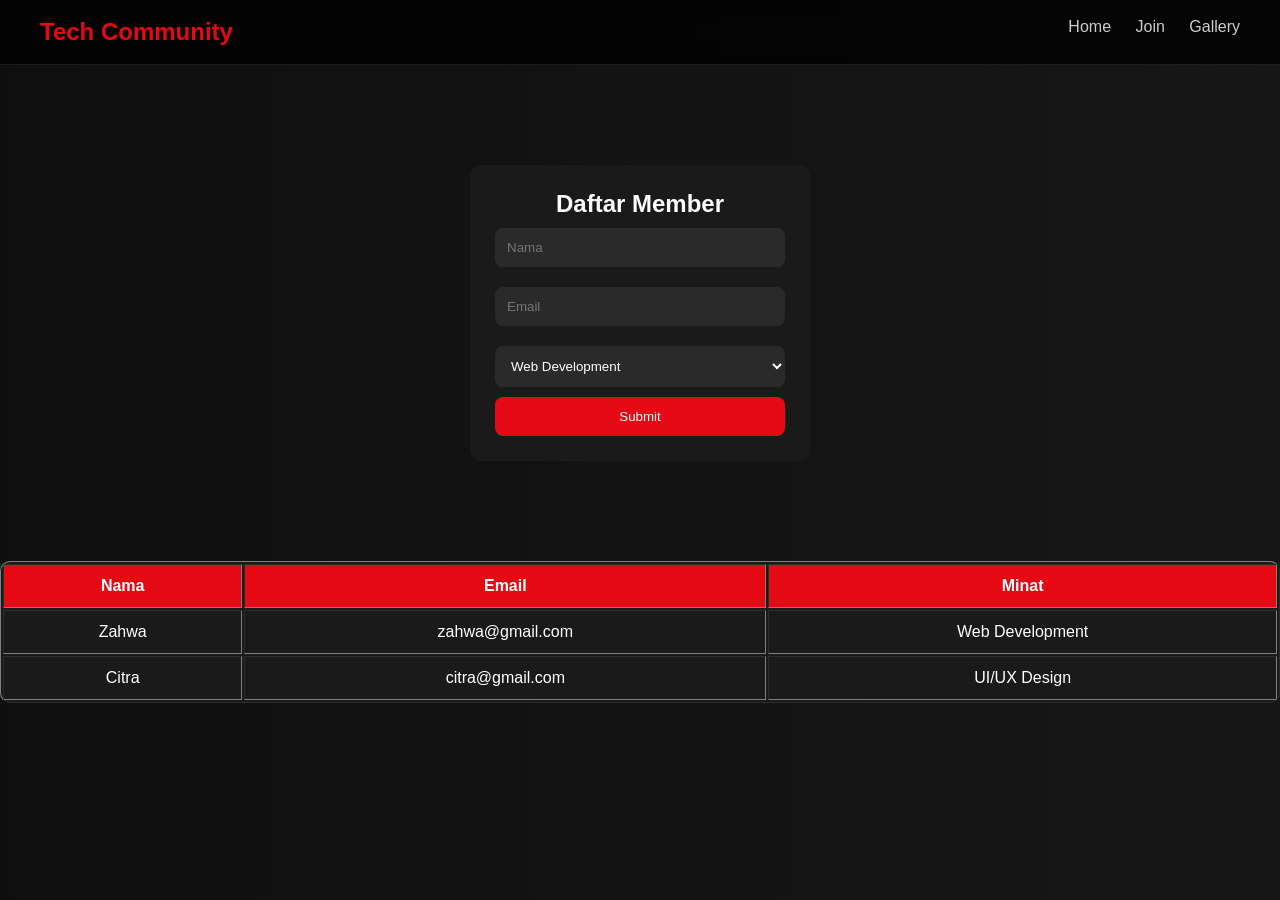
<file: form.html>
<!DOCTYPE html>
<html lang="id">
<head>
  <meta charset="UTF-8">
  <title>Form Member</title>
  <link rel="stylesheet" href="style.css">
</head>
<body>

<nav>
  <h2>Tech Community</h2>
  <div>
    <a href="index.html">Home</a>
    <a href="form.html">Join</a>
    <a href="gallery.html">Gallery</a>
  </div>
</nav>

<section class="form-container">
  <h2>Daftar Member</h2>

  <form id="memberForm">
    <input type="text" id="nama" placeholder="Nama" required>
    <input type="email" id="email" placeholder="Email" required>

    <select id="minat">
      <option>Web Development</option>
      <option>UI/UX Design</option>
      <option>Data Science</option>
    </select>

    <button type="submit">Submit</button>
  </form>

  <div id="result"></div>
</section>

<table border="1" id="memberTable">
  <thead>
    <tr>
      <th>Nama</th>
      <th>Email</th>
      <th>Minat</th>
    </tr>
  </thead>
  <tbody></tbody>
</table>

<script src="script.js"></script>
</body>
</html>
</file>
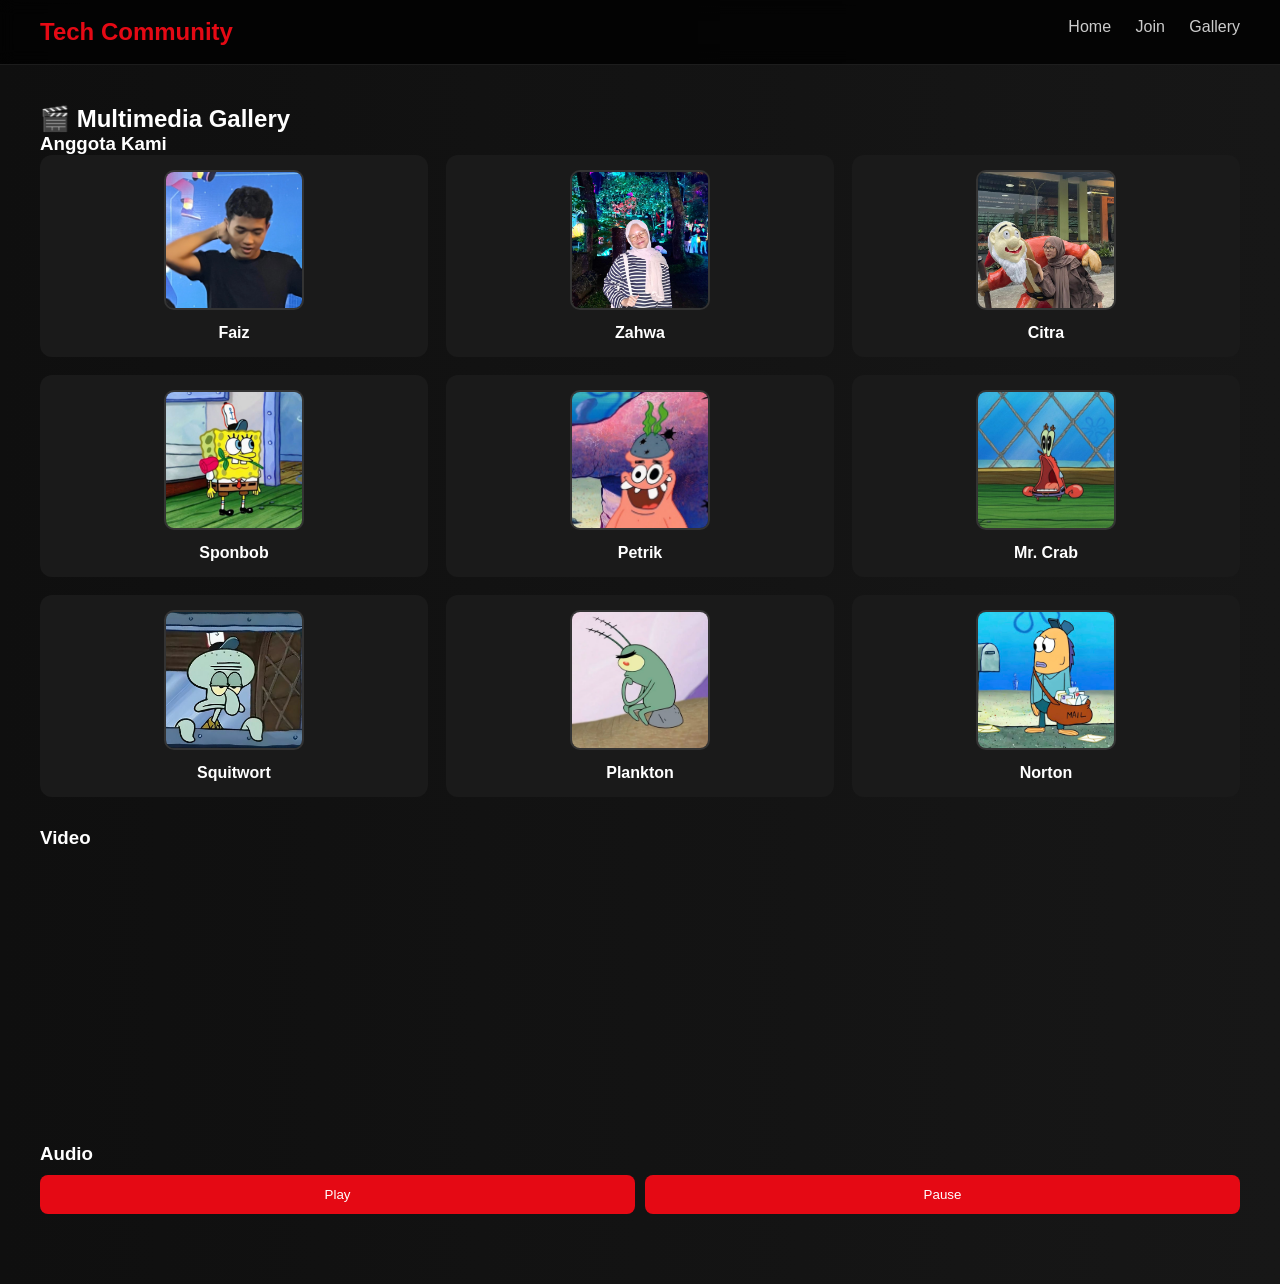
<file: gallery.html>
<!DOCTYPE html>
<html lang="id">
<head>
  <meta charset="UTF-8">
  <title>Gallery</title>
  <link rel="stylesheet" href="style.css">
</head>
<body>

<nav>
  <h2>Tech Community</h2>
  <div>
    <a href="index.html">Home</a>
    <a href="form.html">Join</a>
    <a href="gallery.html">Gallery</a>
  </div>
</nav>

<section class="gallery-container">
  <h2>🎬 Multimedia Gallery</h2>

  <div class="card">
  <h3>Anggota Kami</h3>

  <div class="member-list">
  
    
    <div class="member">
      <img src="img/faiz.jpeg">
      <p>Faiz</p>
    </div>
    
    <div class="member">
      <img src="img/zahwa.jpeg">
      <p>Zahwa</p>
    </div>
    
    <div class="member">
      <img src="img/citra.jpeg">
      <p>Citra</p>
    </div>

    <div class="member">
      <img src="img/sponbob.jpg">
      <p>Sponbob</p>
    </div>

    <div class="member">
      <img src="img/petrik.jpg">
      <p>Petrik</p>
    </div>

    <div class="member">
      <img src="img/crab.jpg">
      <p>Mr. Crab</p>
    </div>

    <div class="member">
      <img src="img/squitwort.jpg">
      <p>Squitwort</p>
    </div>

    <div class="member">
      <img src="img/plankton.jpg">
      <p>Plankton</p>
    </div>

    <div class="member">
      <img src="img/norton.jpg">
      <p>Norton</p>
    </div>

  </div>
</div>

<div class="card">
    <h3>Video</h3>
    <iframe src="https://www.youtube.com/embed/2xWpbjWp1Qc?si=hbsOGsyxGSWRAgCL" allowfullscreen></iframe>
  </div>

  <div class="card">
    <h3>Audio</h3>
    <audio id="audio">
    <source src="https://www.myinstants.com/media/sounds/hey-antek-antek-asing-prabowo.mp3" type="audio/mpeg">
    </audio>
    <div class="audio-btn">
      <button onclick="playAudio()">Play</button>
      <button onclick="pauseAudio()">Pause</button>
    </div>
  </div>

</section>

<script src="script.js"></script>
</body>
</html>
</file>
<file: style.css>
* {
  margin: 0;
  padding: 0;
  box-sizing: border-box;
  font-family: 'Poppins', sans-serif;
}

body {
  background: linear-gradient(270deg, #0f0f0f, #1f1f1f, #0f0f0f);
  background-size: 400% 400%;
  animation: bgMove 10s ease infinite;

  color: white;
  opacity: 1;
  transition: opacity 0.3s ease;
}

@keyframes bgMove {
  0% {
    background-position: 0% 50%;
  }
  50% {
    background-position: 100% 50%;
  }
  100% {
    background-position: 0% 50%;
  }
}

body.fade-in { opacity: 1; }
body.fade-out { opacity: 0; }

nav {
  display: flex;
  justify-content: space-between;
  padding: 18px 40px;
  background: rgba(0,0,0,0.8);
  backdrop-filter: blur(8px);
  border-bottom: 1px solid rgba(255,255,255,0.1);
}

nav h2 {
  color: #e50914;
}

nav a {
  color: #ccc;
  margin-left: 20px;
  text-decoration: none;
  transition: 0.3s;
}

nav a:hover {
  color: white;
}

.hero {
  text-align: center;
  margin-top: 100px;
}

.hero h1 {
  font-size: 42px;
  color: #fff;
}

.table-section {
  padding: 40px;
}

table {
  width: 100%;
  border-radius: 10px;
  overflow: hidden;
  background: #1a1a1a;
}

th {
  background: #e50914;
  color: white;
}

th, td {
  padding: 12px;
  text-align: center;
}

tr {
  transition: 0.3s;
}

tr:hover {
  background: #2a2a2a;
}

.form-container {
  width: 340px;
  margin: 100px auto;
  text-align: center;
  background: #1a1a1a;
  padding: 25px;
  border-radius: 12px;
}

input, select {
  width: 100%;
  margin: 10px 0;
  padding: 12px;
  border-radius: 8px;
  border: none;
  background: #2a2a2a;
  color: white;
}

button {
  width: 100%;
  padding: 12px;
  border-radius: 8px;
  border: none;
  background: #e50914;
  color: white;
  cursor: pointer;
  transition: 0.3s;
}

button:hover {
  background: #ff1f1f;
  transform: scale(1.05);
}

.gallery-container {
  padding: 40px;
}

.card {
  margin-bottom: 30px;
}

.member-list {
  display: grid;
  grid-template-columns: repeat(3, 1fr);
  gap: 18px;
}

.member {
  text-align: center;
  background: #1a1a1a;
  padding: 15px;
  border-radius: 12px;
  transition: 0.3s;
}

.member img {
  width: 100%;
  max-width: 140px;
  height: 140px;
  object-fit: cover;
  border-radius: 10px;
  border: 2px solid #333;
  transition: 0.3s;
}

.member:hover {
  transform: scale(1.08);
}

.member:hover img {
  border-color: #e50914;
  box-shadow: 0 0 15px rgba(229,9,20,0.6);
}

.member p {
  margin-top: 10px;
  font-weight: 600;
}

iframe {
  width: 100%;
  height: 250px;
  border-radius: 10px;
  border: none;
  margin-top: 10px;
}

.audio-btn {
  display: flex;
  gap: 10px;
  margin-top: 10px;
}

@media (max-width: 768px) {
  .member-list {
    grid-template-columns: repeat(2, 1fr);
  }
}

.video-bg {
  position: fixed;
  top: 0;
  left: 0;
  width: 100%;
  height: 100%;
  z-index: -1;
  overflow: hidden;
}

.video-bg iframe {
  width: 120vw;
  height: 120vh;
  transform: translate(-10%, -10%);
  pointer-events: none;
}

.video-bg::after {
  content: "";
  position: absolute;
  width: 100%;
  height: 100%;
  background: rgba(0,0,0,0.6);
  top: 0;
  left: 0;
}

.hero-content {
  text-align: center;
}

.hero-content h1 {
  font-size: 42px;
  margin-bottom: 20px;
}

.hero-img {
  display: flex;
  justify-content: center;
  margin: 20px 0; /* jarak atas & bawah */
}

.hero-img img {
  width: 70%;
  max-width: 850px;
  height: 260px;
  object-fit: cover;
  border-radius: 20px;
  box-shadow: 0 10px 30px rgba(0,0,0,0.5);
  transition: 0.4s;
}

.hero-content p {
  margin-top: 15px;
  margin-bottom: 25px;
  color: #ccc;
}

.btn {
  display: inline-block;
  padding: 12px 25px;
  background: #e50914;
  color: white;
  text-decoration: none;
  border-radius: 6px;
  transition: 0.3s;
}

.btn:hover {
  background: #ff1f1f;
  transform: scale(1.05);
}

.welcome {
  text-align: center;
  margin-top: 80px;
}

.welcome h1 {
  font-size: 38px;
}

.welcome p {
  color: #aaa;
  margin-top: 10px;
}

.hero-img {
  display: flex;
  justify-content: center;
  margin-top: 30px;
}

.hero-img img {
  width: 80%;
  max-width: 700px;
  border-radius: 15px;
}

.join-section {
  text-align: center;
  margin: 30px 0;
}

.btn {
  padding: 12px 25px;
  background: #e50914;
  color: white;
  text-decoration: none;
  border-radius: 6px;
  transition: 0.3s;
}

.btn:hover {
  background: #ff1f1f;
  transform: scale(1.05);
}

.about {
  text-align: center;
  padding: 40px;
}

.about p {
  max-width: 600px;
  margin: auto;
  color: #ccc;
}
</file>
